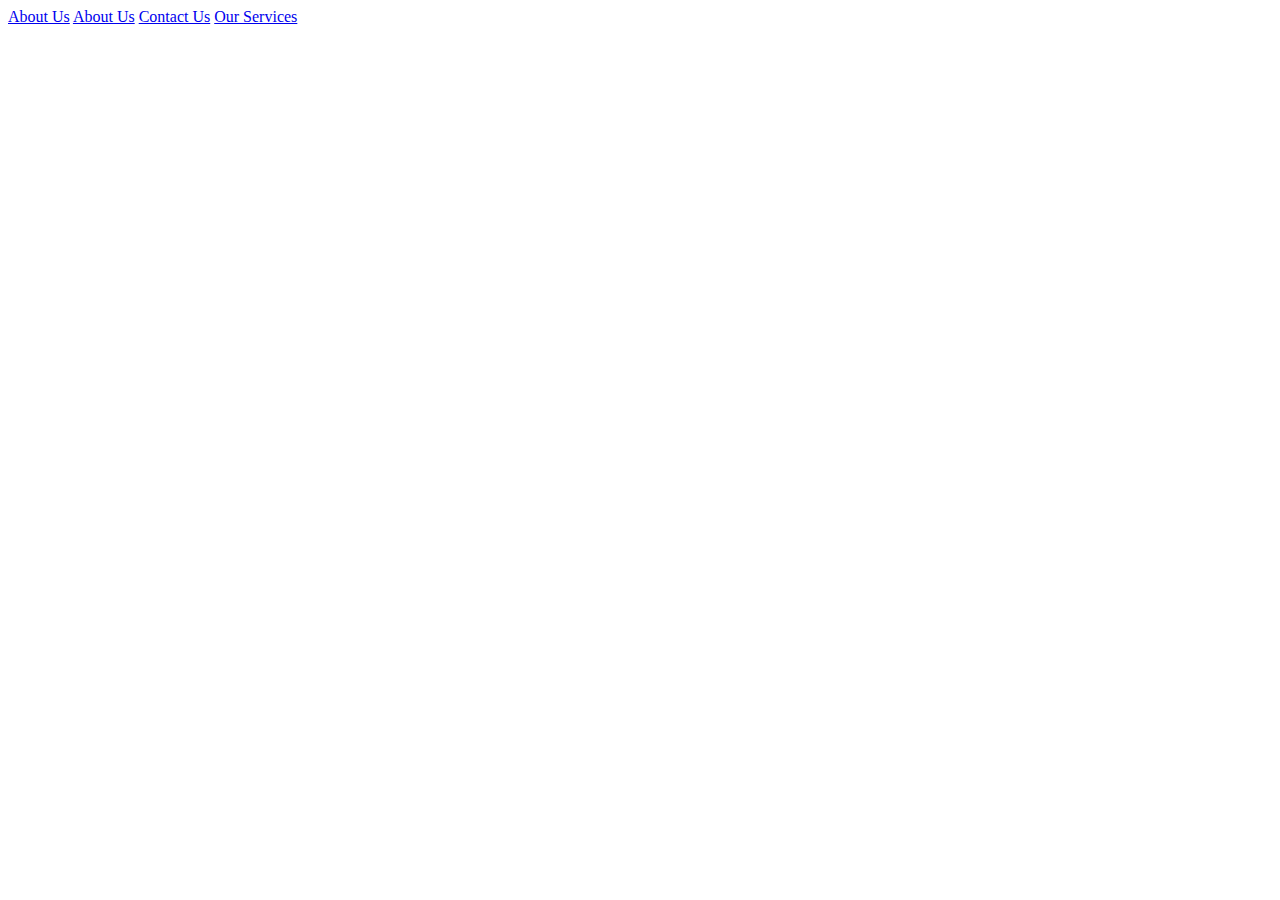
<file: ab.html>
<!DOCTYPE html>
<html lang="en">
<head>
    <meta charset="UTF-8">
    <meta name="viewport" content="width=device-width, initial-scale=1.0">
    <title>Document</title>
</head>
<body>
 
    <a href="https://www.example.com/about">About Us</a>

    <a href="about">About Us</a>

    <a href="../contact">Contact Us</a>


    <a href="/services">Our Services</a>


</body>
</html>
</file>
